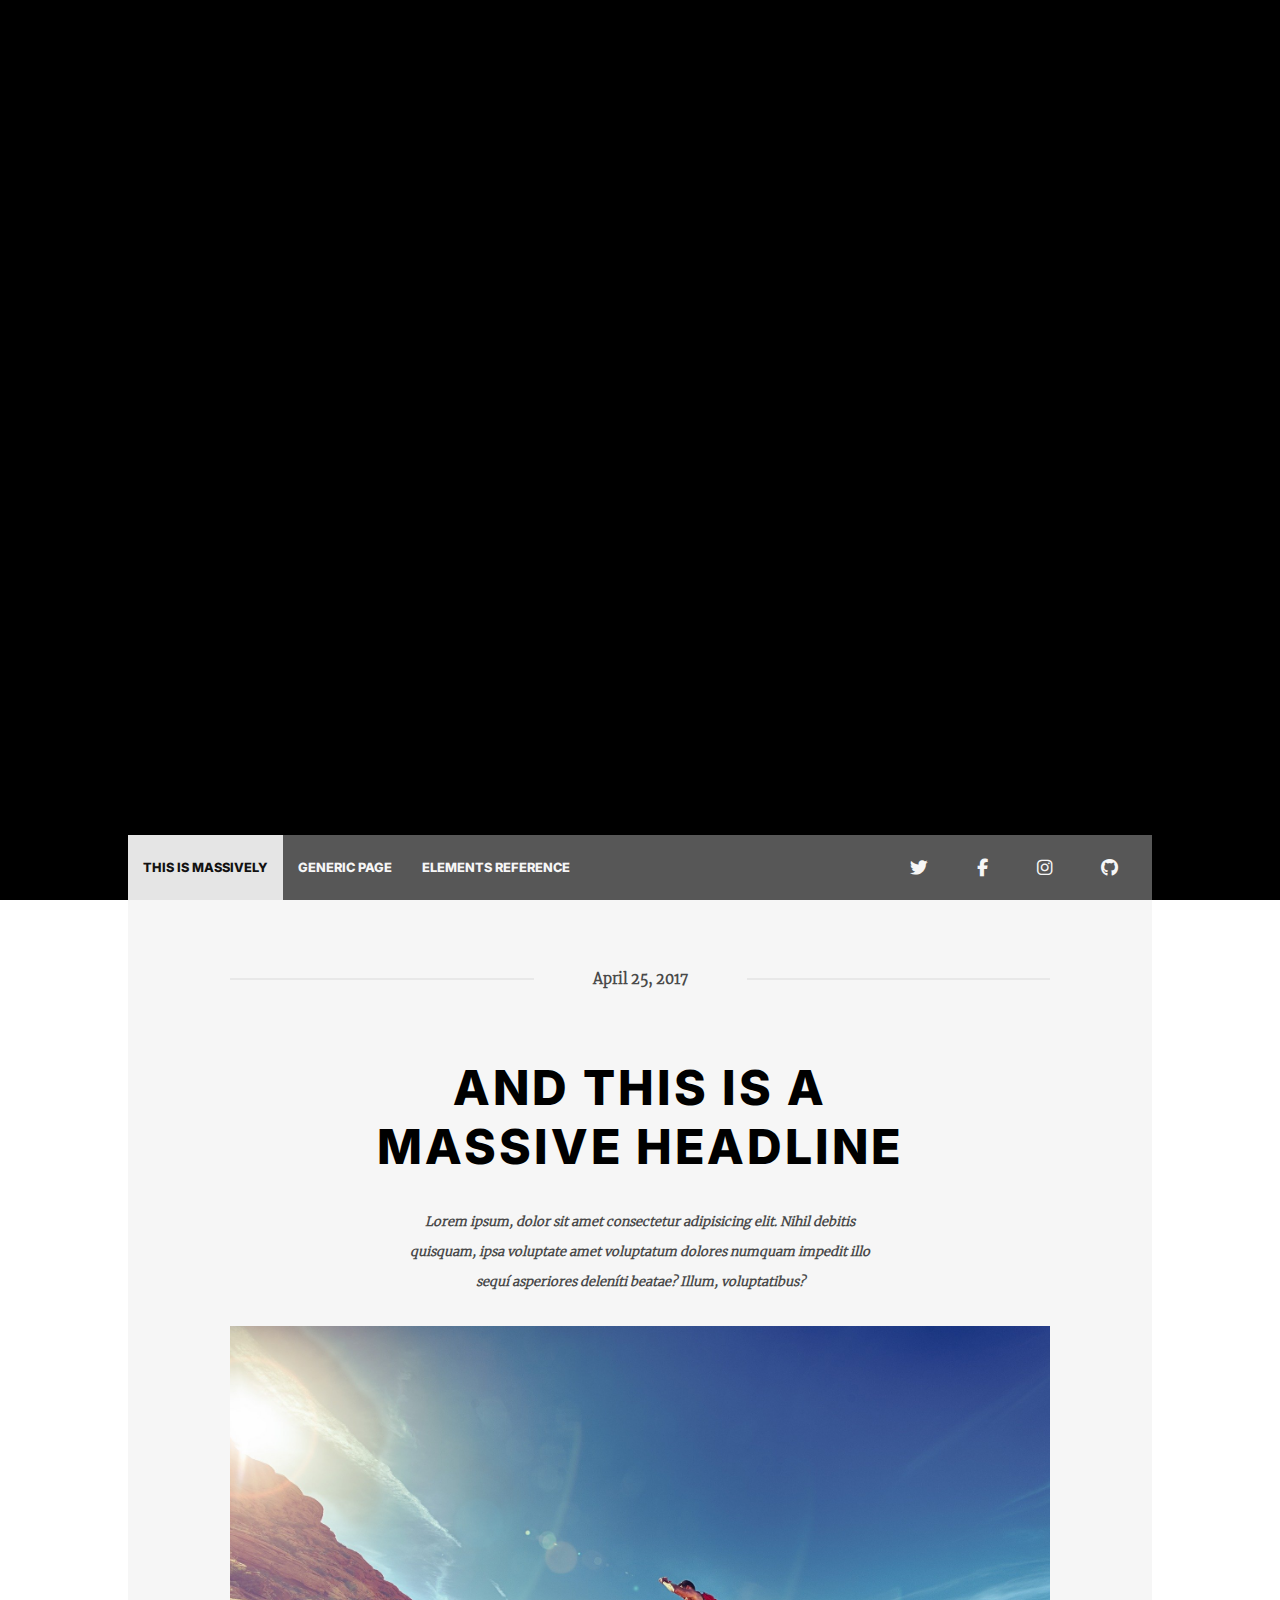
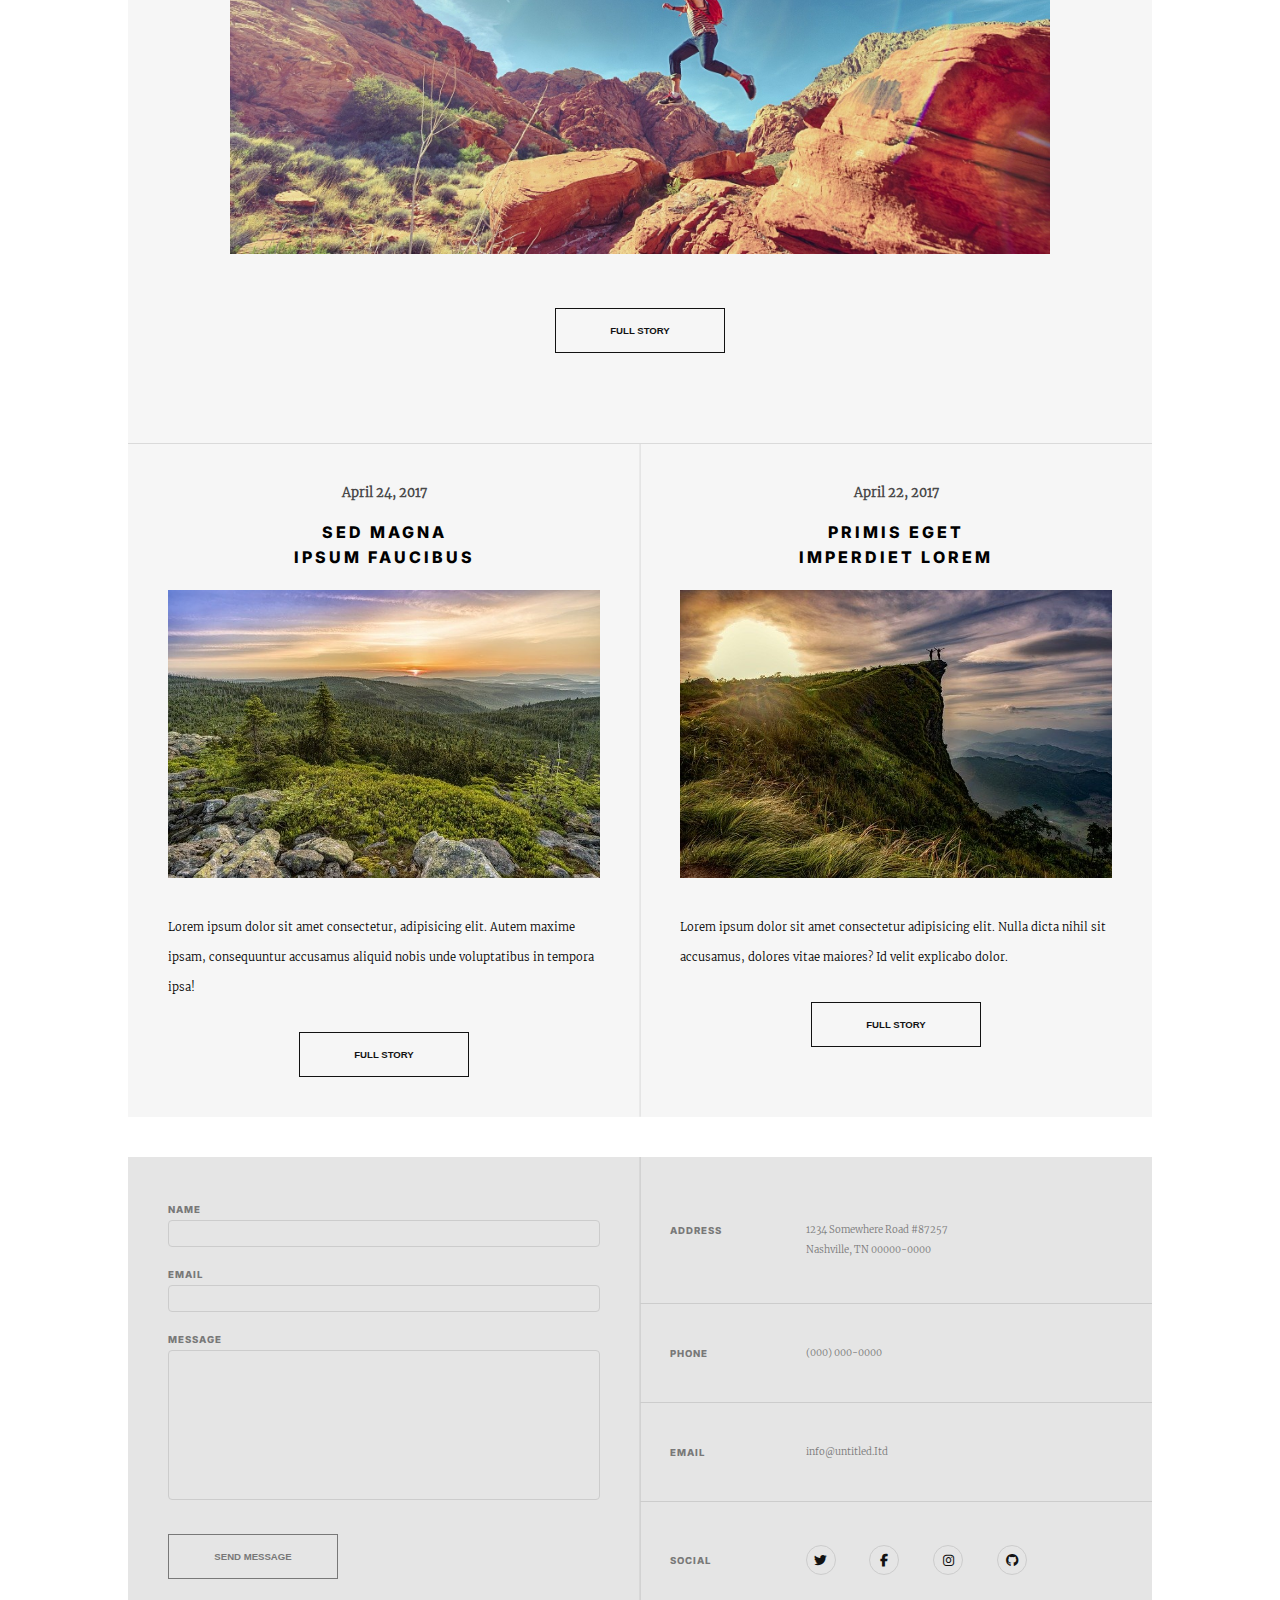
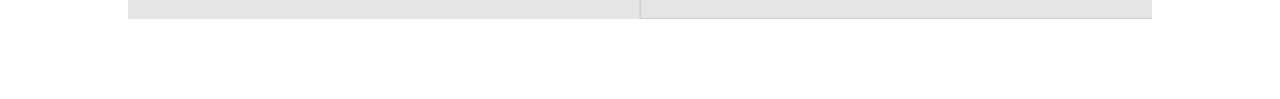
<file: index.html>
<!DOCTYPE html>
<html lang="en">
  <head>
    <meta charset="UTF-8" />
    <meta name="viewport" content="width=device-width, initial-scale=1.0" />
    <title>Tp_Montagne</title>
    <link rel="stylesheet" href="./assets/styles/index.css" />
    <link
      rel="stylesheet"
      href="https://cdnjs.cloudflare.com/ajax/libs/font-awesome/6.6.0/css/all.min.css"
    />
  </head>
  <body>
    <header>
      <div class="container">
        <h1>La montagne <br />ça vous gagne</h1>
        <p>
          Lorem ipsum, dolor sit amet consectetur adipisicing elit. Blanditiis
          voluptate id, aut deserunt dolorem eaque rerum itaque reprehenderit
          harum sed.
        </p>
        <a href="#section"><i class="fa-solid fa-arrow-down"></i></a>
      </div>
      <nav>
        <ul class="list">
          <li class="active">This is massively</li>
          <li>Generic Page</li>
          <li>Elements reference</li>
        </ul>
        <ul class="icons">
          <li><i class="fa-brands fa-twitter"></i></li>
          <li><i class="fa-brands fa-facebook-f"></i></li>
          <li><i class="fa-brands fa-instagram"></i></li>
          <li><i class="fa-brands fa-github"></i></li>
        </ul>
      </nav>
    </header>

    <section class="first-section">
      <div class="up-section" id="section">
        <h3>April 25, 2017</h3>
        <h2>And this is a <br />massive headline</h2>
        <p>
          Lorem ipsum, dolor sit amet consectetur adipisicing elit. Nihil
          debitis quisquam, ipsa voluptate amet voluptatum dolores numquam
          impedit illo sequí asperiores deleníti beatae? Illum, voluptatibus?
        </p>
        <img src="./assets/img/pic01.jpg" alt="run" />
        <button class="button">Full Story</button>
      </div>

      <div class="down-section">
        <div class="left-part">
          <h3>April 24, 2017</h3>
          <h2>Sed Magna <br />Ipsum Faucibus</h2>
          <img src="./assets/img/pic02.jpg" alt="montain1" />
          <p>
            Lorem ipsum dolor sit amet consectetur, adipisicing elit. Autem
            maxime ipsam, consequuntur accusamus aliquid nobis unde voluptatibus
            in tempora ipsa!
          </p>
          <button class="button">Full Story</button>
        </div>
        <div class="right-part">
          <h3>April 22, 2017</h3>
          <h2>Primis Eget <br />Imperdiet Lorem</h2>
          <img src="./assets/img/pic03.jpg" alt="montain2" />
          <p>
            Lorem ipsum dolor sit amet consectetur adipisicing elit. Nulla dicta
            nihil sit accusamus, dolores vitae maiores? Id velit explicabo
            dolor.
          </p>
          <button class="button">Full Story</button>
        </div>
      </div>
    </section>

    <section class="form-part">
      <form action="">
        <div class="form-grid">
          <div class="name">
            <label for="name">Name</label>
            <input type="text" id="name" autocomplete="off" />
            <!--pour ne pas que quand je clique sur mon input, que ça m'affiche des trucs par défaut, je peux juste mettre auto...-->
          </div>
          <div class="email">
            <label for="email">Email</label>
            <input type="text" id="email" />
          </div>
          <div class="textarea">
            <label for="message">Message</label>
            <textarea id="message" cols="30" rows="10"></textarea>
          </div>
        </div>
        <input type="submit" value="Send Message" class="button" />
      </form>

      <div class="right-form">
        <div class="address">
          <h2>Address</h2>
          <p>
            <br />1234 Somewhere Road #87257 <br />
            Nashville, TN 00000-0000
          </p>
        </div>

        <div class="phone">
          <h2>Phone</h2>
          <p>(000) 000-0000</p>
        </div>

        <div class="email">
          <h2>Email</h2>
          <p>info@untitled.Itd</p>
        </div>

        <div class="Social">
          <h2>Social</h2>
          <ul>
            <li>
              <a href="#"> <i class="fa-brands fa-twitter"></i></a>
            </li>
            <li>
              <a href="#"><i class="fa-brands fa-facebook-f"></i></a>
            </li>
            <li>
              <a href="#"><i class="fa-brands fa-instagram"></i></a>
            </li>
            <li>
              <a href="#"><i class="fa-brands fa-github"></i></a>
            </li>
          </ul>
        </div>
      </div>
    </section>
  </body>
</html>
</file>
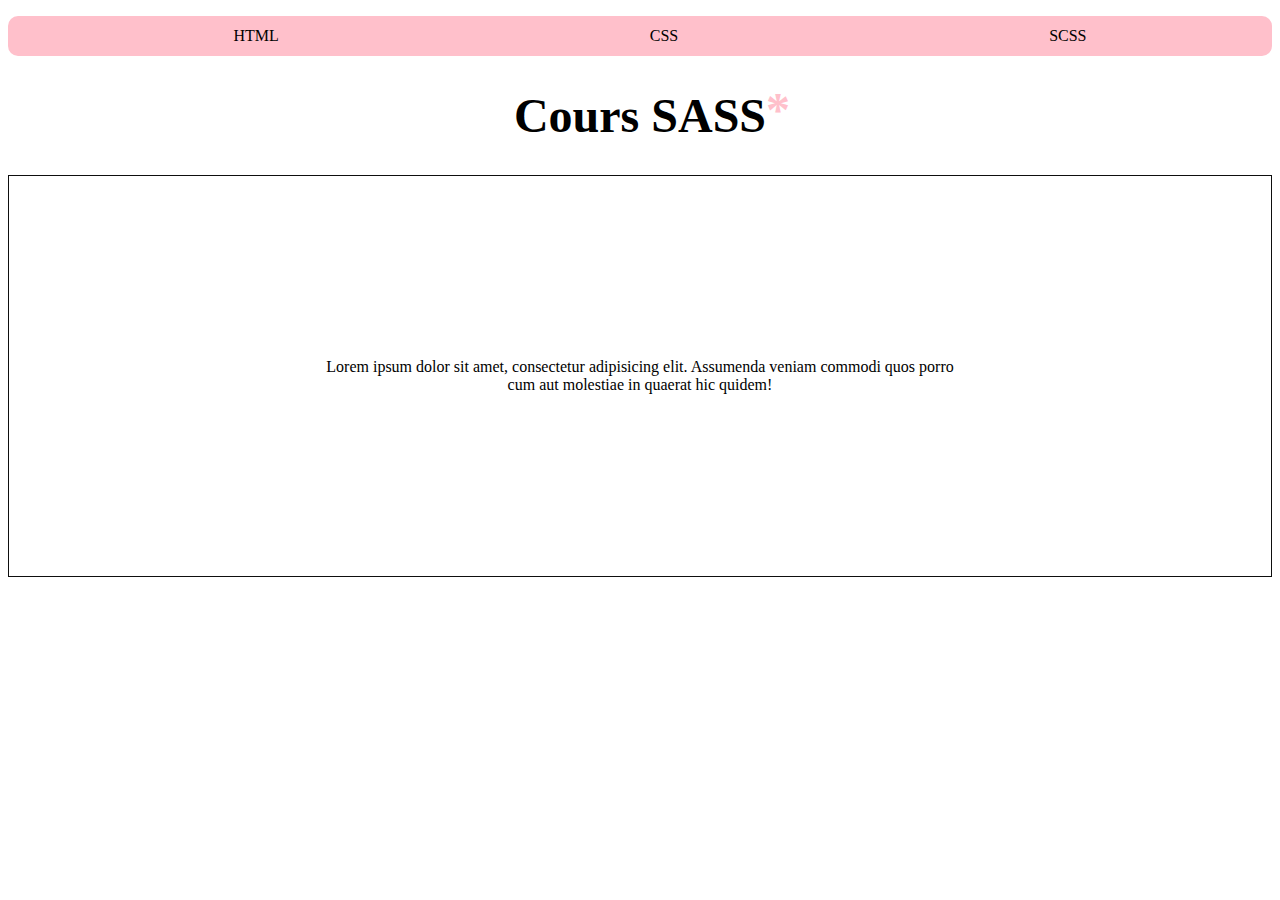
<file: Cours_SASS/index.html>
<!DOCTYPE html>
<html lang="en">
  <head>
    <meta charset="UTF-8" />
    <meta name="viewport" content="width=device-width, initial-scale=1.0" />
    <title>Cours SASS</title>
    <link rel="shortcut icon" href="./assets/img/Sass_Logo.png" />
    <link rel="stylesheet" href="./assets/styles/index.css" />
  </head>
  <body>
    <nav>
      <ul>
        <li>HTML</li>
        <li>CSS</li>
        <li>SCSS</li>
      </ul>
    </nav>

    <header>
      <h1>Cours SASS</h1>
    </header>

    <section>
      <p>
        Lorem ipsum dolor sit amet, consectetur adipisicing elit. Assumenda
        veniam commodi quos porro cum aut molestiae in quaerat hic quidem!
      </p>
    </section>
  </body>
</html>
</file>
<file: assets/styles/index.css>
@charset "UTF-8";
@font-face {
  font-family: "Inter";
  src: url(../fonts/Inter/static/Inter_18pt-ExtraBold.ttf);
}
@font-face {
  font-family: "Merriweather";
  src: url(../fonts/Merriweather/Merriweather-Light.ttf);
}
* {
  margin: 0;
  padding: 0;
  -webkit-box-sizing: border-box;
          box-sizing: border-box;
}

html {
  scroll-behavior: smooth;
}

a,
a:visited {
  text-decoration: none;
  color: rgb(246, 246, 246);
}

li {
  list-style: none;
}

h3,
p {
  font-family: Merriweather, serif;
}

body {
  min-height: 100vh;
  font-family: Inter, sans-serif;
  background: url("../img/bg.jpg") center/cover fixed;
  max-width: 1300px;
  margin: 0 auto;
}
body::before {
  content: "";
  position: absolute;
  height: 100%;
  width: 100%;
  top: 0;
  left: 0;
  background: black;
  -webkit-animation: animBefore 1.5s ease forwards;
          animation: animBefore 1.5s ease forwards;
  -webkit-animation-delay: 0.15s;
          animation-delay: 0.15s;
}
@-webkit-keyframes animBefore {
  to {
    opacity: 0;
  }
}
@keyframes animBefore {
  to {
    opacity: 0;
  }
}

.first-section button {
  display: block;
  margin: 0 auto;
}

.button {
  text-transform: uppercase;
  background: none;
  outline: none;
  border: 1px solid rgb(18, 18, 18);
  font-size: 0.6rem;
  font-weight: 800;
  color: rgb(18, 18, 18);
  height: 45px;
  width: 170px;
  cursor: pointer;
  -webkit-transition: 0.3s;
  transition: 0.3s;
}
.button:hover {
  background: rgb(18, 18, 18);
  color: rgb(246, 246, 246);
}

header {
  min-height: 100vh;
  color: rgb(246, 246, 246);
  position: relative;
}
header .container {
  display: -webkit-box;
  display: -ms-flexbox;
  display: flex;
  -webkit-box-orient: vertical;
  -webkit-box-direction: normal;
      -ms-flex-direction: column;
          flex-direction: column;
  -webkit-box-pack: center;
      -ms-flex-pack: center;
          justify-content: center;
  -webkit-box-align: center;
      -ms-flex-align: center;
          align-items: center;
  min-height: 100vh;
  opacity: 0;
  -webkit-transform: translateY(40px);
          transform: translateY(40px);
  -webkit-animation: headerAnim 1.5s ease forwards;
          animation: headerAnim 1.5s ease forwards;
}
@-webkit-keyframes headerAnim {
  to {
    -webkit-transform: translateY(0);
            transform: translateY(0);
    opacity: 1;
  }
}
@keyframes headerAnim {
  to {
    -webkit-transform: translateY(0);
            transform: translateY(0);
    opacity: 1;
  }
}
header .container h1 {
  text-align: center;
  font-size: 3.5rem;
  font-family: Inter, sans-serif;
  letter-spacing: 2px;
  text-transform: uppercase;
  letter-spacing: 7px;
  width: 100%;
}
@media screen and (max-width: 640px) {
  header .container h1 {
    font-size: 2.5rem;
  }
}
@media screen and (max-width: 480px) {
  header .container h1 {
    font-size: 2rem;
  }
}
@media screen and (max-width: 390px) {
  header .container h1 {
    font-size: 1.5rem;
  }
}
header .container p {
  font-size: 0.7rem;
  font-style: italic;
  text-align: center;
  width: 80%;
  margin: 40px auto 60px;
}
header .container a {
  width: 50px;
  height: 50px;
  border-radius: 50px;
  border: 1px solid rgb(246, 246, 246);
  display: -webkit-box;
  display: -ms-flexbox;
  display: flex;
  -webkit-box-pack: center;
      -ms-flex-pack: center;
          justify-content: center;
  -webkit-box-align: center;
      -ms-flex-align: center;
          align-items: center;
  font-size: 0.9rem;
  margin: 0 auto;
  -webkit-transition: 0.3s;
  transition: 0.3s;
}
header .container a:hover {
  background: rgb(246, 246, 246);
  color: rgb(18, 18, 18);
}
header nav {
  background: rgba(255, 255, 255, 0.34);
  width: 80%;
  height: 65px;
  position: absolute;
  bottom: 0;
  left: 50%;
  -webkit-transform: translateX(-50%);
          transform: translateX(-50%);
  display: -webkit-box;
  display: -ms-flexbox;
  display: flex;
  -webkit-box-pack: justify;
      -ms-flex-pack: justify;
          justify-content: space-between;
  z-index: 100;
}
@media screen and (max-width: 475px) {
  header nav {
    width: 80%;
  }
}
header nav ul {
  display: -webkit-box;
  display: -ms-flexbox;
  display: flex;
  -webkit-box-align: center;
      -ms-flex-align: center;
          align-items: center;
}
header nav .list:hover li:not(:hover) {
  background: none;
  color: rgb(246, 246, 246);
}
header nav .list li {
  text-transform: uppercase;
  color: rgb(246, 246, 246);
  font-size: 0.8rem;
  padding: 0 15px;
  display: -webkit-box;
  display: -ms-flexbox;
  display: flex;
  -webkit-box-align: center;
      -ms-flex-align: center;
          align-items: center;
  height: 100%;
  font-weight: 800;
  cursor: pointer;
  -webkit-transition: 0.1s ease-in-out;
  transition: 0.1s ease-in-out;
}
header nav .list li:first-child {
  background: rgb(229, 229, 229);
  color: rgb(18, 18, 18);
}
header nav .list li:hover {
  background: rgb(229, 229, 229);
  color: rgb(18, 18, 18);
}
@media screen and (max-width: 475px) {
  header nav .list li {
    font-size: 0.7rem;
    text-align: center;
  }
}
@media screen and (max-width: 360px) {
  header nav .list li {
    font-size: 0.6rem;
    text-align: center;
  }
}
header nav .icons {
  font-size: 1.1rem;
  min-width: 100px;
  width: 25%;
  max-width: 300px;
  -ms-flex-pack: distribute;
      justify-content: space-around;
  margin-right: 10px;
}
header nav .icons li {
  color: rgb(246, 246, 246);
  cursor: pointer;
  -webkit-transition: 0.15s ease-in-out;
  transition: 0.15s ease-in-out;
}
header nav .icons li:hover {
  -webkit-transform: scale(1.3);
          transform: scale(1.3);
}
@media screen and (max-width: 519px) {
  header nav .icons {
    display: none;
  }
}

.first-section {
  background: rgb(246, 246, 246);
  width: 80%;
  max-width: 1100px;
  margin: 0 auto 40px;
}

.up-section {
  width: 80%;
  margin: 0 auto;
}
.up-section h3 {
  text-align: center;
  font-size: 0.9rem;
  font-weight: 600;
  color: rgb(73, 73, 73);
  padding: 70px 0;
  position: relative;
}
.up-section h3::before, .up-section h3::after {
  content: "";
  height: 1px;
  background: rgb(218, 218, 218);
  width: 37%;
  position: absolute;
  top: 50%;
  -webkit-transform: translateY(-50%);
          transform: translateY(-50%);
}
@media screen and (max-width: 700px) {
  .up-section h3::before, .up-section h3::after {
    width: 30%;
  }
}
@media screen and (max-width: 400px) {
  .up-section h3::before, .up-section h3::after {
    width: 25%;
  }
}
.up-section h3::before {
  left: 0;
}
.up-section h3::after {
  right: 0;
}
@media screen and (max-width: 475px) {
  .up-section h3 {
    font-size: 0.8rem;
  }
}
.up-section h2 {
  text-align: center;
  font-size: 3rem;
  text-transform: uppercase;
  letter-spacing: 3px;
}
@media screen and (max-width: 1040px) {
  .up-section h2 {
    font-size: 2.5rem;
  }
}
@media screen and (max-width: 640px) {
  .up-section h2 {
    font-size: 2rem;
  }
}
@media screen and (max-width: 540px) {
  .up-section h2 {
    font-size: 1.5rem;
  }
}
@media screen and (max-width: 373px) {
  .up-section h2 {
    font-size: 1.2rem;
  }
}
.up-section p {
  text-align: center;
  color: rgb(73, 73, 73);
  font-size: 0.8rem;
  font-style: italic;
  line-height: 30px;
  width: 60%;
  margin: 30px auto;
  font-weight: 600;
}
@media screen and (max-width: 475px) {
  .up-section p {
    font-size: 0.7rem;
    width: 70%;
  }
}
.up-section img {
  width: 100%;
}
.up-section .button {
  margin: 50px auto 90px;
}

.down-section {
  padding: 40px 0;
  border-top: 1px solid rgb(218, 218, 218);
  display: -webkit-box;
  display: -ms-flexbox;
  display: flex;
  position: relative;
}
@media screen and (max-width: 700px) {
  .down-section {
    display: block;
  }
}
.down-section::before {
  content: "";
  position: absolute;
  left: 50%; /* Positionne l'élément au milieu horizontalement */
  top: 50%; /* Positionne l'élément au milieu verticalement */
  -webkit-transform: translate(-50%, -50%);
          transform: translate(-50%, -50%); /* Centre l'élément */
  width: 0.8px; /* Largeur de la ligne */
  height: 100%; /* Hauteur de la ligne */
  background: rgb(218, 218, 218);
}
@media screen and (max-width: 700px) {
  .down-section::before {
    display: none;
  }
}
.down-section h3 {
  font-size: 0.8rem;
  text-align: center;
  font-weight: 600;
  color: rgb(73, 73, 73);
  padding-bottom: 20px;
}
.down-section h2 {
  text-align: center;
  font-size: 1rem;
  text-transform: uppercase;
  letter-spacing: 3px;
  padding-bottom: 20px;
  line-height: 25px;
  width: 100%;
  max-width: 1100px;
}
@media screen and (max-width: 475px) {
  .down-section h2 {
    font-size: 0.8rem;
  }
}
.down-section img {
  width: 100%;
  padding-bottom: 30px;
}
.down-section p {
  font-size: 0.7rem;
  padding-bottom: 30px;
  line-height: 30px;
}
.down-section .left-part {
  width: 50%;
  margin: 0 40px;
}
@media screen and (max-width: 700px) {
  .down-section .left-part {
    width: 70%;
    margin: auto;
    padding-bottom: 50px;
  }
}
.down-section .right-part {
  width: 50%;
  margin: 0 40px;
}
@media screen and (max-width: 700px) {
  .down-section .right-part {
    width: 70%;
    margin: auto;
  }
}

.form-part {
  background: rgb(229, 229, 229);
  width: 80%;
  max-width: 1100px;
  margin: 0 auto 80px;
  display: -webkit-box;
  display: -ms-flexbox;
  display: flex;
  position: relative;
}
.form-part::before {
  content: "";
  position: absolute;
  background: rgb(197, 197, 197);
  height: 100%;
  width: 0.8px;
  top: 50%;
  left: 50%;
  -webkit-transform: translate(-50%, -50%);
          transform: translate(-50%, -50%);
}
@media screen and (max-width: 700px) {
  .form-part::before {
    display: none;
  }
}
@media screen and (max-width: 700px) {
  .form-part {
    width: 80%;
    display: block;
  }
}
@media screen and (max-width: 380px) {
  .form-part {
    min-height: 100vh;
  }
}
.form-part form {
  width: 50%;
  padding: 40px;
}
@media screen and (max-width: 700px) {
  .form-part form {
    width: 100%;
  }
}
.form-part form .form-grid {
  display: -webkit-box;
  display: -ms-flexbox;
  display: flex;
  -webkit-box-orient: vertical;
  -webkit-box-direction: normal;
      -ms-flex-direction: column;
          flex-direction: column;
}
.form-part form .form-grid div {
  padding-bottom: 15px;
}
.form-part form .form-grid label {
  font-size: 0.6rem;
  font-weight: 500;
  letter-spacing: 1px;
  line-height: 20px;
  color: #787878;
  text-transform: uppercase;
}
.form-part form .form-grid textarea {
  height: 150px;
  resize: none;
}
.form-part form .form-grid input[type=text],
.form-part form .form-grid textarea {
  outline: none;
  width: 100%;
  border-radius: 4px;
  padding: 5px;
  border: 1px solid #ccc;
  background: none;
  -webkit-transition: 0.2s ease;
  transition: 0.2s ease;
}
.form-part form .form-grid input[type=text]:focus,
.form-part form .form-grid textarea:focus {
  border: 1px solid skyblue;
}
.form-part form .button {
  margin-top: 15px;
  border: 1px solid #787878;
  color: #787878;
}
.form-part form .button:hover {
  color: rgb(245, 245, 245);
  background: #787878;
}
.form-part .right-form {
  width: 50%;
  display: grid;
}
@media screen and (max-width: 700px) {
  .form-part .right-form {
    width: 100%;
    grid-template-rows: repeat(4, 1fr);
  }
}
@media screen and (max-width: 380px) {
  .form-part .right-form {
    width: 100%;
    grid-template-rows: repeat(4, 1fr);
  }
}
.form-part .right-form div {
  display: grid;
  grid-template-columns: 30% 70%;
  -webkit-box-align: center;
      -ms-flex-align: center;
          align-items: center;
  position: relative;
  padding: 0 30px;
}
.form-part .right-form div::after {
  content: "";
  position: absolute;
  height: 1px;
  width: 100%;
  background: #ccc;
  left: 50%;
  -webkit-transform: translateX(-50%);
          transform: translateX(-50%);
  bottom: 0;
}
@media screen and (max-width: 380px) {
  .form-part .right-form div {
    padding: 20px 30px;
  }
}
.form-part .right-form div h2 {
  font-size: 0.6rem;
  font-weight: 500;
  letter-spacing: 1px;
  color: #787878;
  text-transform: uppercase;
}
.form-part .right-form div p {
  font-size: 0.6rem;
  font-weight: 500;
  color: #787878;
}
@media screen and (max-width: 380px) {
  .form-part .right-form div p {
    font-size: 0.5rem;
  }
}
.form-part .right-form ul {
  display: -webkit-box;
  display: -ms-flexbox;
  display: flex;
  width: 70%;
  -webkit-box-pack: justify;
      -ms-flex-pack: justify;
          justify-content: space-between;
  text-align: center;
}
@media screen and (max-width: 380px) {
  .form-part .right-form ul {
    width: 100%;
  }
}
.form-part .right-form ul li a {
  color: rgb(18, 18, 18);
  font-size: 0.8rem;
  width: 30px;
  height: 30px;
  border: 1px solid #ccc;
  display: -webkit-box;
  display: -ms-flexbox;
  display: flex;
  -webkit-box-pack: center;
      -ms-flex-pack: center;
          justify-content: center;
  -webkit-box-align: center;
      -ms-flex-align: center;
          align-items: center;
  border-radius: 50px;
  -webkit-transition: 0.3s;
  transition: 0.3s;
}
.form-part .right-form ul li a:hover {
  color: rgb(246, 246, 246);
  background: rgb(18, 18, 18);
}
@media screen and (max-width: 420px) {
  .form-part .right-form ul li a {
    width: 25px;
    height: 25px;
    font-size: 0.7rem;
  }
}
@media screen and (max-width: 380px) {
  .form-part .right-form ul li a {
    width: 25px;
    height: 25px;
    font-size: 0.7rem;
  }
}
.form-part .right-form .address p {
  line-height: 20px;
}/*# sourceMappingURL=index.css.map */
</file>
<file: Cours_SASS/assets/styles/index.css>
nav {
  background: pink;
  border-radius: 10px;
}
nav ul {
  display: -webkit-box;
  display: -ms-flexbox;
  display: flex;
  -ms-flex-pack: distribute;
      justify-content: space-around;
  -webkit-box-align: center;
      -ms-flex-align: center;
          align-items: center;
  height: 40px;
}
nav ul li {
  list-style: none;
}

header h1 {
  font-size: 3rem;
  text-align: center;
}
@media screen and (max-width: 700px) {
  header h1 {
    font-size: 2rem;
  }
}
header h1::after {
  content: "*";
  position: absolute;
  -webkit-transform: translateY(-6px);
          transform: translateY(-6px);
  color: pink;
  -webkit-transition: 0.2s;
  transition: 0.2s;
}
header h1:hover::after {
  -webkit-transform: scale(2);
          transform: scale(2);
}

section {
  height: 400px;
  border: 1px solid rgb(14, 14, 14);
  display: -webkit-box;
  display: -ms-flexbox;
  display: flex;
  -webkit-box-pack: center;
      -ms-flex-pack: center;
          justify-content: center;
  -webkit-box-align: center;
      -ms-flex-align: center;
          align-items: center;
}
section p {
  width: 50%;
  text-align: center;
}/*# sourceMappingURL=index.css.map */
</file>
